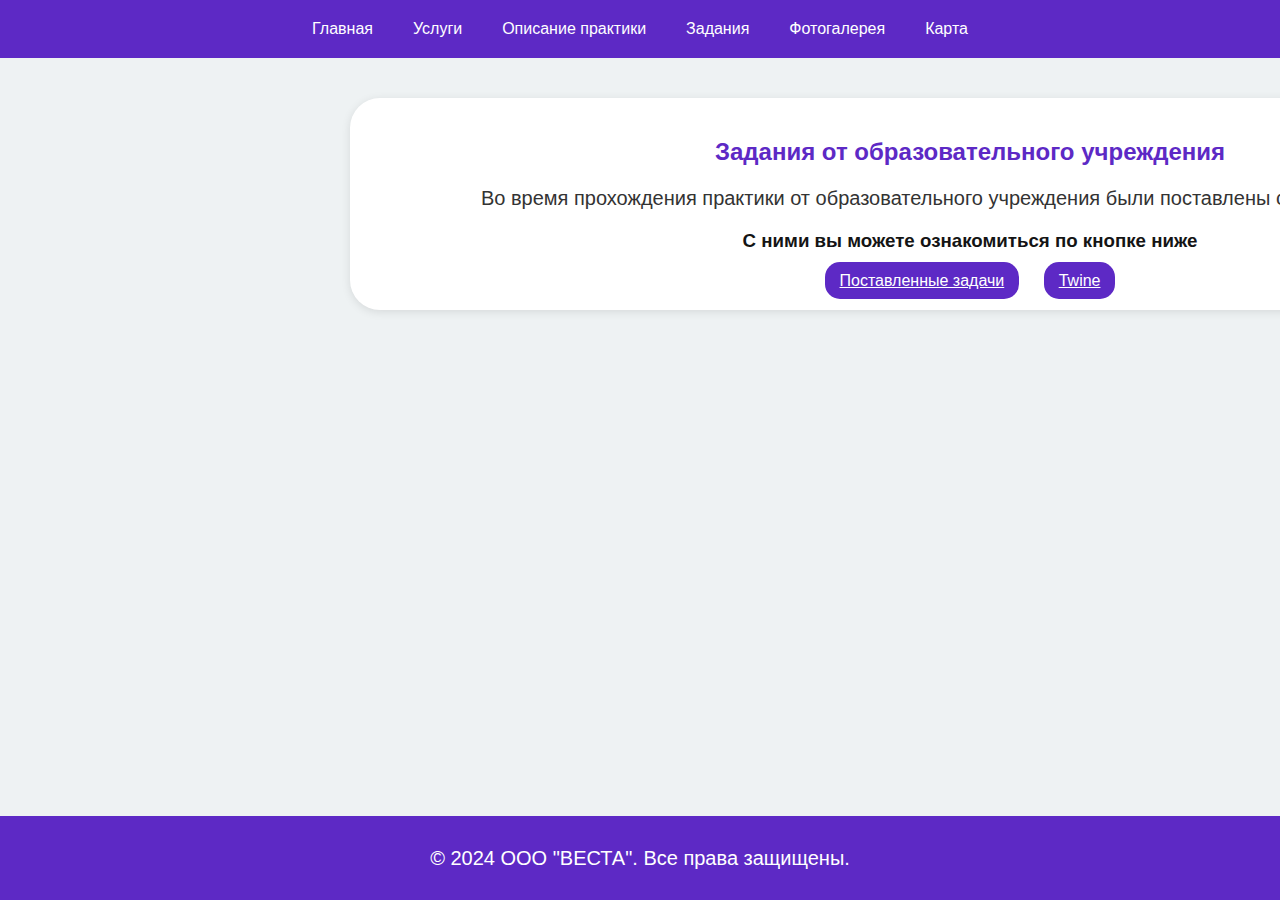
<file: exercises.html>
<!DOCTYPE html>
<html lang="ru">
<head>
    <meta charset="UTF-8">
    <meta name="viewport" content="width=device-width, initial-scale=1.0">
    <title>ООО "ВЕСТА"</title>
    <link rel="stylesheet" href="styleforex.css">
</head>
<body>

<header>
    <nav>
        <a href="index.html">Главная</a>
        <a href="123.html">Услуги</a>
        <a href="practdescript.html">Описание практики</a>
        <a href="exercises.html">Задания</a>
        <a href="gallery.html">Фотогалерея</a>
        <a href="map.html">Карта</a>
    </nav>
</header>

    <div class="assignments" id="assignments">
        <h2>Задания от образовательного учреждения</h2>
        <p>Во время прохождения практики от образовательного учреждения были поставлены следующие задачи:</p>
       <h3>С ними вы можете ознакомиться по кнопке ниже</h3>
        <a href="https://docs.google.com/presentation/d/1s6bxfWjpssODgbyqqxj7MRAPbIwlX0mt/edit?usp=sharing&ouid=108919905941367764793&rtpof=true&sd=true" class="button"> Поставленные задачи</a>
        <a href="https://twinery.org/2/#/stories/bedf9cff-0991-4bb4-9587-1b533c5ebb07/play" class="button">Twine</a>
    </div>

    <footer>
        <p>© 2024 ООО "ВЕСТА". Все права защищены.</p>
    </footer>
</file>
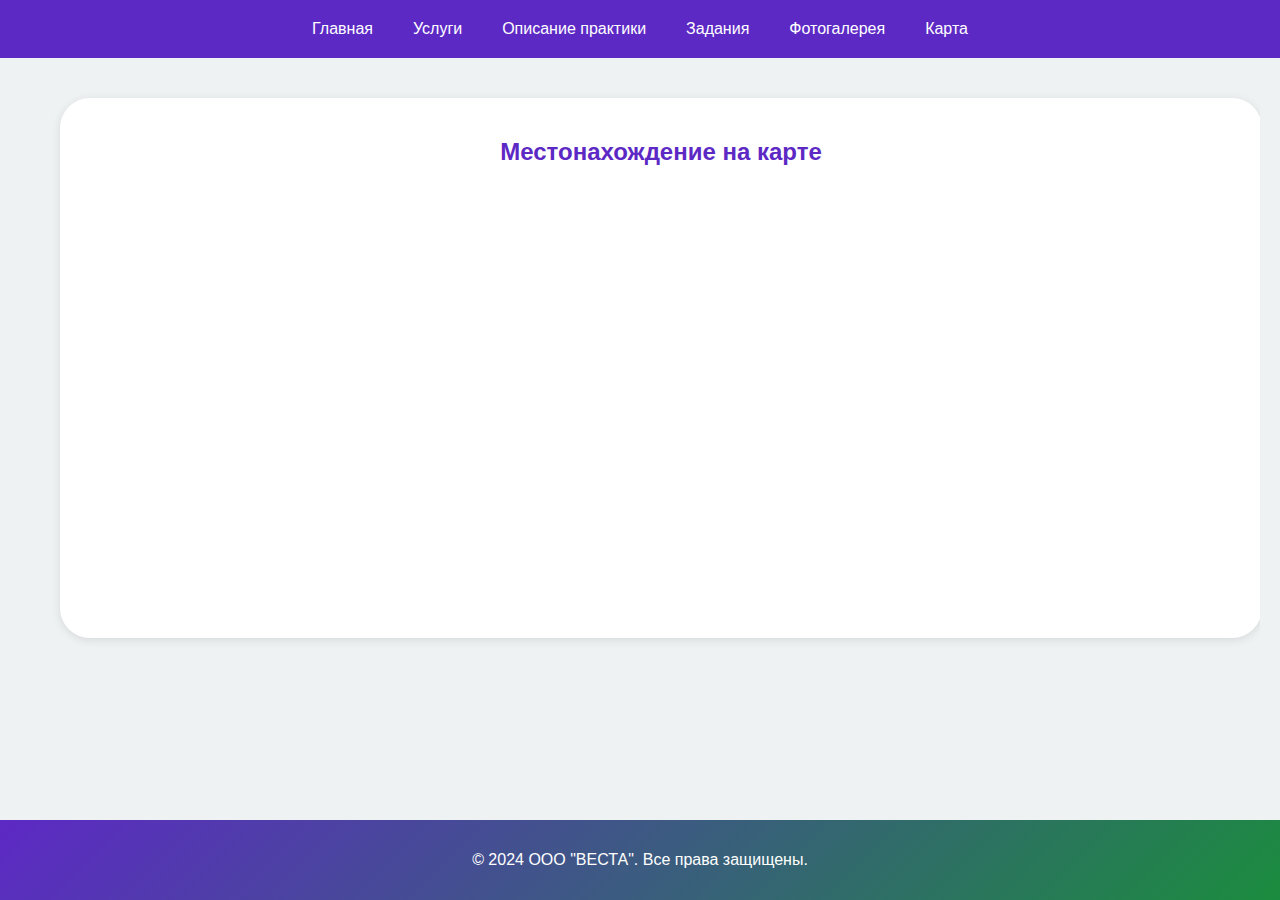
<file: map.html>
<!DOCTYPE html>
<html lang="ru">
<head>
    <meta charset="UTF-8">
    <meta name="viewport" content="width=device-width, initial-scale=1.0">
    <title>ООО "ВЕСТА"</title>
    <link rel="stylesheet" href="styleformap.css">
</head>
<body>

    <header>
        <nav>
            <a href="index.html">Главная</a>
            <a href="123.html">Услуги</a>
            <a href="practdescript.html">Описание практики</a>
            <a href="exercises.html">Задания</a>
            <a href="gallery.html">Фотогалерея</a>
            <a href="map.html">Карта</a>
        </nav>
              <!-- Раздел с Яндекс картой -->
      <div class="container" id="container">
        <div class="map-container" id="map">
            <h2>Местонахождение на карте</h2>
            
            <iframe src="https://yandex.ru/map-widget/v1/-/CHELmL42" width="100%" height="400" frameborder="0" allowfullscreen="true"></iframe>
        </div>
    </div>
</header>
<footer>
    <p>© 2024 ООО "ВЕСТА". Все права защищены.</p>
</footer>
</body>
</file>
<file: styleforex.css>
body {
    margin: 0;
    font-family: 'Roboto', sans-serif;
    background-color: #eef2f3;
    color: #333;
}
nav {
    
    background: #5d29c5; /* Цвет фона меню */
    padding: 10px; /* Отступы внутри меню */
    display: flex; /* Используем flexbox для выравнивания кнопок */
    justify-content: center; /* Центрируем кнопки по горизонтали */
}

nav a {
    color: white; /* Цвет текста кнопок */
    padding: 10px 15px; /* Отступы для кнопок */
    text-decoration: none; /* Убираем подчеркивание */
    margin: 0 5px; /* Отступы между кнопками */
    border-radius: 5px; /* Закругление углов кнопок */
    transition: background 0.3s; /* Плавный переход цвета */
}

nav a:hover {
    background: #19a337; /* Цвет фона при наведении */
}

p {
    font-size: 20px;  /* размер шрифта */
    line-height: 24px;  /* высота строки (1,5 * 16px) */
}
h2 {
  color: #5d29c5;
  margin-bottom: 20px;
}
footer {
    background: #5d29c5; /* Цвет фона */
    color: white;
    text-align: center;    
    position: fixed; /* Закрепляет footer внизу */
    left: 0; /* Прикрепляет к левому краю */
    bottom: 0; /* Прикрепляет к нижнему краю */
    width: 100%; /* Занимает всю ширину */
    padding: 10px 0; /* Отступы для footer */
    z-index: 1000; /* Убедитесь, что footer будет поверх других элементов */
    animation: slideIn 0.5s; /* Появление footer */
}
.assignments {
    margin: 40px 350px;
    text-align: center;
    background: white;
    width: 1200px;
    height: auto;
    border-radius: 30px;
    padding: 20px;
    box-shadow: 0 2px 10px rgba(0, 0, 0, 0.1);
    justify-content: center;
}
h1, h2, h3 {
    animation: fadeIn 0.5s; /* Появление заголовков */
}
@keyframes fadeIn {
    from {
        opacity: 0;
        transform: translateY(20px);
    }
    to {
        opacity: 1;
        transform: translateY(0);
    }
}

@keyframes slideIn {
    from {
        transform: translateY(100%);
    }
    to {
        transform: translateY(0);
    }
}
h3 {
    color: #141414;
    margin-bottom: 20px;
}
.button {
    background-color: #5d29c5;
    color: white;
    border: none;
    border-radius: 15px;
    cursor: pointer;
    padding: 10px 15px;
    margin: 10px;
    font-size: 16px;
    transition: background-color 0.3s;
}
.button:hover {
    background-color: #1b8c3e;
}
</file>
<file: styleformap.css>
body {
    margin: 0;
    font-family: 'Roboto', sans-serif;
    background-color: #eef2f3;
    color: #333;
}
nav {
    
    background: #5d29c5; /* Цвет фона меню */
    padding: 10px; /* Отступы внутри меню */
    display: flex; /* Используем flexbox для выравнивания кнопок */
    justify-content: center; /* Центрируем кнопки по горизонтали */
}

nav a {
    color: white; /* Цвет текста кнопок */
    padding: 10px 15px; /* Отступы для кнопок */
    text-decoration: none; /* Убираем подчеркивание */
    margin: 0 5px; /* Отступы между кнопками */
    border-radius: 5px; /* Закругление углов кнопок */
    transition: background 0.3s; /* Плавный переход цвета */
}

nav a:hover {
    background: #19a337; /* Цвет фона при наведении */
}
.map-container {
    width: 100%;
    height: 500px; /* Высота карты */
    width: 1162px;
    margin: 20px 20px; /* Отступы сверху и снизу */
    background: white;
    border-radius: 30px;
    padding: 20px;
    box-sizing: content-box;
    box-shadow: 0 2px 10px rgba(0, 0, 0, 0.1);
        }
.container {
    max-width: 1200px;
    max-height: 800px;
    margin: auto;
    padding: 20px;
    overflow: hidden;
}
footer {
    background: linear-gradient(135deg, #5d29c5 0%, #1b8c3e 100%);
    color: white;
    text-align: center;
    padding: 15px 0;
    position: absolute;
    bottom: 0;
    width: 100%;
}
h2 {
    color: #5d29c5;
    margin-bottom: 20px;
    text-align: center;
}
h1, h2, h3 {
    animation: fadeIn 0.5s; /* Появление заголовков */
}
@keyframes fadeIn {
    from {
        opacity: 0;
        transform: translateY(20px);
    }
    to {
        opacity: 1;
        transform: translateY(0);
    }
}

@keyframes slideIn {
    from {
        transform: translateY(100%);
    }
    to {
        transform: translateY(0);
    }
}
</file>
